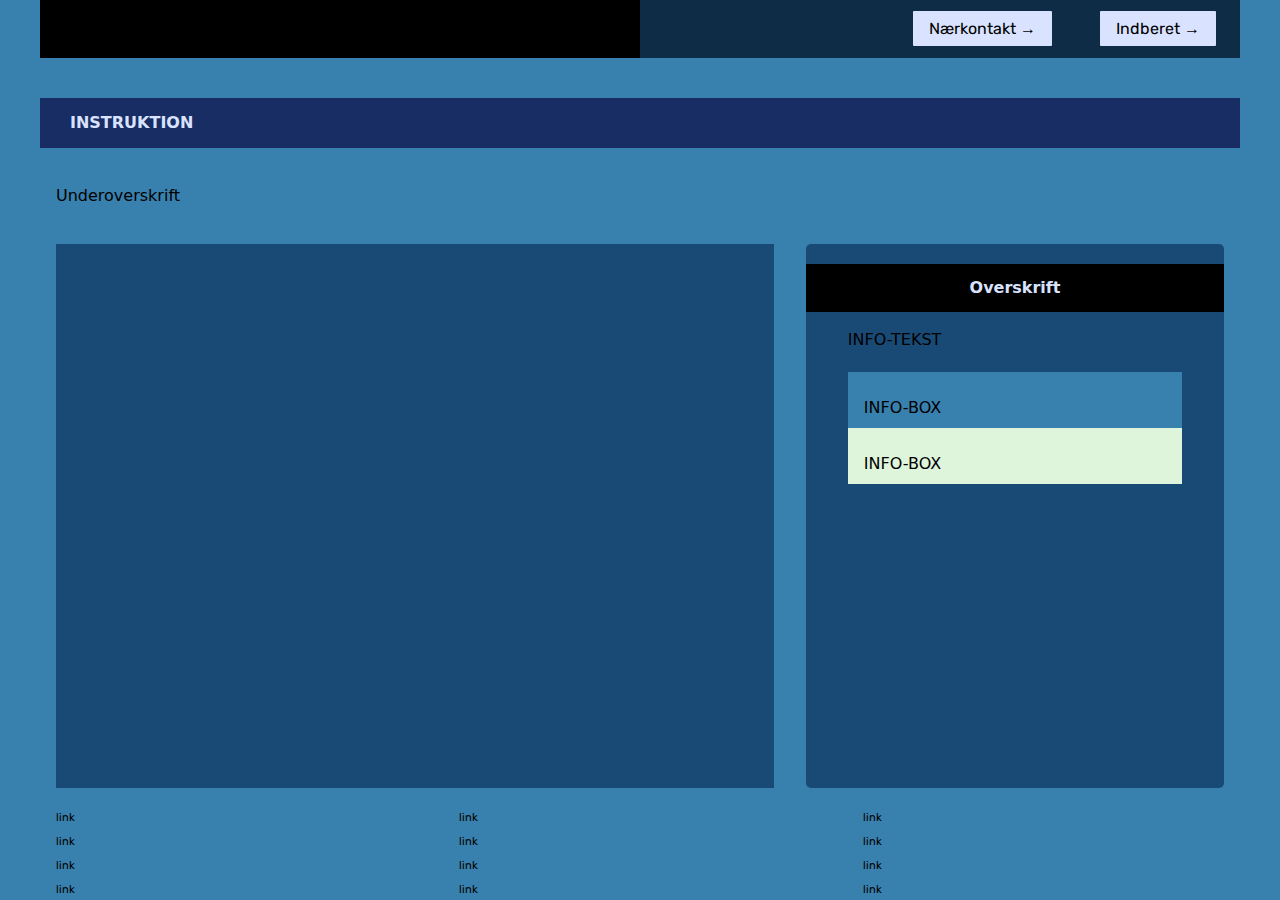
<file: instruction.html>
<!DOCTYPE html>
<html lang="en">
  <head>
    <meta charset="UTF-8" />
    <meta http-equiv="X-UA-Compatible" content="IE=edge" />
    <meta name="viewport" content="width=device-width, initial-scale=1.0" />
    <link rel="stylesheet" href="css/reset.css" />
    <link rel="stylesheet" href="css/custom.css" />
    <link rel="stylesheet" href="css/fonts.css" />
    <link rel="stylesheet" href="css/general.css" />
    <link rel="stylesheet" href="css/layout.css" />
    <link rel="stylesheet" href="css/burger.css" />
    <link rel="stylesheet" href="css/cards.css" />
    <link rel="stylesheet" href="css/infographic.css" />
    <link rel="icon" type="image/png" href="img/fav.png" />
    <title>Emergency Site</title>
  </head>
  <body id="instruction">
    <header>
      <nav>
        <div id="logotype-wrapper" class="logo">
          <a href="index.html"> LOGO-TYPE </a>
        </div>
        <ul class="menu">
          <li><a class="menuItem" href="instruction.html">Nærkontakt </a></li>
          <li><a class="menuItem" href="register.html">Indberet</a></li>
        </ul>
        <button class="burger">
          <span class="line"></span>
          <span class="line"></span>
          <span class="line"></span>
        </button>
      </nav>
    </header>

    <main>
      <h1>INSTRUKTION</h1>
      <p>Underoverskrift</p>
      <section class="info-graphic"></section>
      <section class="info-text">
        <h2>Overskrift</h2>
        <article>
          <p class="placeholder">INFO-TEKST</p>
        </article>
        <aside id="efficiency" class="info-box">INFO-BOX</aside>
        <aside id="requirement" class="info-box">INFO-BOX</aside>
      </section>
    </main>

    <footer>
      <nav class="some">
        <ul>
          <li><a href="">link</a></li>
          <li><a href="">link</a></li>
          <li><a href="">link</a></li>
          <li><a href="">link</a></li>
        </ul>
      </nav>
      <nav class="another">
        <ul>
          <li><a href="">link</a></li>
          <li><a href="">link</a></li>
          <li><a href="">link</a></li>
          <li><a href="">link</a></li>
        </ul>
      </nav>
      <nav class="yetanother">
        <ul>
          <li><a href="">link</a></li>
          <li><a href="">link</a></li>
          <li><a href="">link</a></li>
          <li><a href="">link</a></li>
        </ul>
      </nav>
    </footer>
    <script src="js/burger.js"></script>
    <!-- <script src="js/main.js"></script> -->
  </body>
</html>
</file>
<file: css/custom.css>
:root {
  /* Colours */
  --color-bg: #3880ad; /* page background /*

  /* Header */
  --color-head-bg: #182d63;

  /* Logotype */
  --color-logotype-bg: #000;
  --color-text-logotype: #d9e3ff;
  --font-logotype-size: 2rem;

  /* Global menu */
  --color-menu-bg: #0f2c47;
  /* Links */
  --color-link-bg: #d9e3ff;
  --color-link-hover: #c6d3f5; /* used */
  --color-link-active: #99958f; /* used */
  --border-radius-links: 1px;

  /* Headlines og rubrik */
  --font-h1-size: 1rem;
  --font-sub1-size: 1rem;
  --font-h2-size: 1rem;
  --font-h3-size: 1rem;
  --color-headline-bg: #000;
  --color-headline-text-page: #d9e3ff;

  /* Tekst */
  --color-text: #000;
  --color-text-inverted: #d9e3ff;

  /*  Marginer */
  --margin-head-bottom: 5px;

  /* Borders */
  --border-radius: 5px;

  /* Cards */
  --color-card-bg: #194a75;
  --color-cta-card-bg: #182d63;
  /* news-cards */
  --color-news-bg: #334c8c;
  --color-news-bg-inverted: #d9e3ff;
  --color-cta-newscard-bg: #707070;
  --color-cta-newscard-bg-inverted: #1b456c;

  /* Fonts */
  --font-family-sans: "Rubik", ui-sans-serif;
  --font-weight-light: 300;
  --font-weight-regular: 400;
  --font-weight-medium: 500;
  --font-weight-bold: 700;

  /* Text sizes */
  --logotype-size: 1rem;
  --headline1-size: 2rem;
  --headline2-size: 1rem;
  --headline3-size: 1rem;
  --bodytext-size: 1rem;
  --cta-text-size: 1rem;
  --followup-text-size: 1rem;
  --form-submit-size: 1rem;

  /* Infographics */
  --color-info-bg: #194a75;
  --color-infobox-1-bg: #3880ad;
  --color-infobox-2-bg: #def5db;
}
/* Farver til light og dark mode */
:root {
  /* Page baggrund */
  --color-bg: light-dark(#3880ad, #464c54); /* lys blå / grå */

  /* Header */
  --color-head-bg: light-dark(#182d63, #111827);

  /* Logotype */
  --color-logotype-bg: light-dark(#000000, #000000);
  --color-text-logotype: light-dark(#000000, #e5e7ff);

  /* Global menu / top-menu */
  --color-menu-bg: light-dark(#0f2c47, #0f2c47);
  --color-link-bg: light-dark(#d9e3ff, #4b5563);
  --color-link-hover: light-dark(#ffffff, #e5e7eb);
  --color-link-active: light-dark(#99958f, #1e0863);

  /* Headlines og rubrik */
  --color-headline-bg: light-dark(#000000, #000000);
  --color-headline-text-page: light-dark(#d9e3ff, #e5e7ff);

  /* Brødtekst */
  --color-text: light-dark(#000000, #ffffff);
  --color-text-inverted: light-dark(#d9e3ff, #d9e3ff);

  /* Cards (venstre teasere) */
  --color-card-bg: light-dark(#194a75, #3d3d3c);
  --color-cta-card-bg: light-dark(#182d63, #1b456c);

  /* News-cards (højre kolonne) */
  --color-news-bg: light-dark(#334c8c, #494949);
  --color-news-bg-inverted: light-dark(#d9e3ff, #2c2b29);
  --color-cta-newscard-bg: light-dark(#707070, #2a2921);
  --color-cta-newscard-bg-inverted: light-dark(#1b456c, #3f4860);

  /* Infographics (instruction-siden) */
  --color-info-bg: light-dark(#194a75, #343434);
  --color-infobox-1-bg: light-dark(#3880ad, #122743);
  --color-infobox-2-bg: light-dark(#def5db, #064e3b);
}

/* ---------- CARDS VENSTRE (daily_card) ---------- */
.daily_card {
  background-color: var(--color-card-bg); /* som før */
  border-radius: 8px;
  padding: 1.5rem;
  margin-bottom: 1.5rem;
}

/* ---------- HØJRE KOLONNE (breaking + news_card) ---------- */

/* Selve kolonnen skal IKKE have en stor baggrund */
#breaking {
  background: none; /* ingen lang plade */
  padding: 0;
}

/* Hvert nyhedskort er en separat boks */
.news_card {
  background-color: var(--color-news-bg); /* farve til boksen */
  border-radius: 2px;
  padding: 1rem;
  margin-bottom: 1rem; /* afstand mellem de 3 bokse */
}

/* Billedet skal fylde hele kortets bredde */
.news_card img {
  width: 100%;
  display: block;
}
</file>
<file: css/fonts.css>
@font-face {
  font-family: "Rubik";
  src: url("../fonts/Rubik-VariableFont_wght.woff2") format("woff2"), url("/fonts/Rubik-Regular.woff") format("woff");
  font-weight: var(--font-weight-regular);
  font-style: normal;
}

@font-face {
  font-family: "Rubik";
  src: url("../fonts/Rubik-VariableFont_wght.woff2") format("woff2");
  font-weight: var(--font-weight-bold);
  font-style: normal;
}

@font-face {
  font-family: "Rubik";
  src: url("../fonts/Rubik-VariableFont_wght.woff2") format("woff2");
  font-weight: var(--font-weight-light);
  font-style: normal;
}
@font-face {
  font-family: "Rubik";
  src: url("../fonts/Rubik-VariableFont_wght.woff2") format("woff2");
  font-weight: var(--font-weight-medium);
  font-style: normal;
}
</file>
<file: css/general.css>
html {
  font-family: var(--font-family-sans);
  color: var(--color-text);
  background-color: var(--color-bg);
}

header {
  height: min-content;
}

#main-disclamer {
  height: 225px;
  background-color: var(--color-head-bg);
  display: flex;
  justify-content: flex-start;
  align-items: center;
  padding-left: 2rem;
  padding-bottom: 2%;
  margin-bottom: var(--margin-head-bottom);
}

#main-disclamer-content {
  display: flex;
  column-gap: 1rem;
}

main section {
  padding: 20px;
  border-radius: var(--border-radius);
}

h1 {
  font-size: var(--font-h1-size);
  font-weight: var(--font-weight-bold);
  color: var(--color-text-inverted);
  margin: 5px 0;
  line-height: 1.3rem;
  text-align: left;
}

#instruction h1,
#register h1 {
  margin: 40px 0 20px 0;
  padding: 15px 30px;
  background-color: var(--color-head-bg);
  font-size: var(--font-h2-size);
}

#instruction p {
  grid-column: 1/-1;
  margin-bottom: 20px;
  font-size: var(--font-h2-size);
  line-height: 1.5rem;
}

.sub {
  font-size: var(--font-sub1-size);
  font-weight: var(--font-weight-light);
  color: var(--color-text-inverted);
}

h2 {
  font-size: var(--headline2-size);
}

h3 {
  font-size: var(--headline3-size);
}

mainh1 {
  width: calc(80% - 6rem);
}

/* NAVIGATION STRUCTURES */
header > nav {
  height: 100%;
  background-color: var(--color-menu-bg);
}

nav ul {
  list-style: none;
}

a {
  font-family: var(--font-family-sans);
}

nav a {
  text-decoration: none;
  color: var(--color-text);
}

/* Måske skal du lave en ny regel for logotype-wrapper, når du har lavet din logotype */
#logotype-wrapper {
  background-color: var(--color-logotype-bg);
  display: flex;
  justify-content: flex-start;
  align-items: center;
  height: 3.6rem;
}

#logotype-wrapper > a {
  color: var(--color-text-logotype);
  font-size: var(--font-logotype-size);
  font-weight: var(--font-weight-medium);
  width: max-content;
  margin-left: 1rem;
}

/* Global menu */
header nav li a {
  margin: 1.5rem;
  background-color: var(--color-link-bg);
  color: var(--color-text);
  font-size: var(--followup-text-size);
  padding: 0.5rem 1rem;
  border-radius: var(--border-radius-links);
}

/* Pilen efter menu-tekst */
header > nav li > a:after {
  content: " \2192";
}

/* Global menu hover effekt - Lav den om til det, du synes */
nav a:hover {
  background-color: var(--color-link-hover);
}

nav a:active {
  background-color: var(--color-link-active);
}

/* FOOTER */
footer a {
  font-size: 0.7rem;
}

html,
body,
header,
footer,
main,
nav,
ul {
  margin: 0;
  padding: 0;
  box-sizing: border-box;
}

/* ========== LIGHT / DARK MODE ========== */

/* Standard: light */
html {
  color-scheme: light;
}

/* Når vi sætter class="dark" på <html> i JS */
html.dark {
  color-scheme: dark;
}

/* Basis som bruger dine variabler fra custom.css */
body {
  font-family: system-ui, -apple-system, BlinkMacSystemFont, "Segoe UI",
    sans-serif;
  background-color: var(--color-bg);
  color: var(--color-text);
}

/* ========== HEADER, LOGO, MENU ========== */

header {
  background-color: var(--color-head-bg);
  color: var(--color-text-logotype);
}

#logotype-wrapper {
  background-color: var(--color-logotype-bg);
  color: var(--color-text-logotype);
}

.menu a {
  background-color: var(--color-link-bg);
  color: var(--color-text-logotype);
  text-decoration: none;
}

/* hover på top-links */
.menu a:hover {
  background-color: var(--color-link-hover);
}

/* ========== CARDS PÅ FORSIDEN ========== */

.daily_card,
.news_card {
  background-color: var(--color-card-bg);
  color: var(--color-text);
}

/* Breaking-news kolonnen */
#breaking {
  background-color: var(--color-news-bg);
}

/* CTA-knapper i cards */
.cta_btn,
.news_card button {
  background-color: var(--color-cta-card-bg);
  color: var(--color-text-inverted);
  border: none;
  cursor: pointer;
}

/* ========== INFOGRAFIK / INSTRUCTION-SIDE ========== */

.info-graphic {
  background-color: var(--color-info-bg);
}

.info-box:first-of-type {
  background-color: var(--color-infobox-1-bg);
}

.info-box:last-of-type {
  background-color: var(--color-infobox-2-bg);
}

/* ========== DARKMODE SWITCH ========== */

/* Selve knappen – står lige efter "Indberet" */
.theme-toggle {
  margin-left: 1rem; /* lidt luft efter menuknapperne */
  padding: 0;
  background: none;
  border: none;
  cursor: pointer;
  flex-shrink: 0; /* så den ikke strækkes af flex-layout i nav */
}

/* Den blå "pille" */
.theme-toggle .toggle-track {
  width: 54px; /* FAST bredde – kort og pæn */
  height: 28px;
  border-radius: 999px;
  background-color: #2041a4; /* lys-mode farve */
  display: flex;
  align-items: center;
  padding: 3px;
}

/* Den gule cirkel */
.theme-toggle .toggle-thumb {
  width: 22px;
  height: 22px;
  border-radius: 50%;
  background-color: #ebb153;
  transform: translateX(0); /* start til venstre */
  transition: transform 0.25s ease;
}

/* Når vi er i dark mode (html.dark) flytter cirklen til højre
   og vi giver track’en en mørkere farve */
html.dark .theme-toggle .toggle-track {
  background-color: #555;
}

html.dark .theme-toggle .toggle-thumb {
  transform: translateX(26px);
}
</file>
<file: css/layout.css>
/* LAYOUT FOR MAIN CONTENT */
body {
  display: grid;
  grid-template-rows: auto 1fr auto;
  height: 100vh;
  max-width: 1200px;
  margin: 0 auto;
}
main {
  display: grid;
  row-gap: 1rem;
}
main > *:not(:first-child) {
  margin: 0 1rem;
}
main {
  grid-template-rows: min-content min-content 1fr min-content;
}
#instruction main {
  grid-template-rows: min-content min-content min-content 1fr min-content;
}
/* LAYOUT FOR HEADER AND FOOTER */
footer {
  display: grid;
  gap: 10px;
}
header nav,
footer nav {
  display: flex;
  justify-content: space-between;
  align-items: center;
}
header nav > * {
  flex: 1;
}
nav ul {
  display: flex;
  justify-content: flex-end;
}
header ul {
  height: 100%;
  width: clamp(175px, 50%, 300px);
}
footer ul {
  flex-direction: column;
  padding-left: 1rem;
}

/* LAYOUT FOR SECTIONS */
#daily,
#breaking {
  display: grid;
}
#daily {
  grid-template-rows: repeat(2, minmax(200px, min-content));
  gap: 1rem;
}
#breaking {
  grid-template-rows: repeat(auto-fit, minmax(50px, min-content));
  gap: 0;
}

@media (width > 600px) {
  #frontpage > main {
    grid-template-columns: 6fr 3fr;
    grid-template-rows: auto 1fr auto;
  }
  #instruction > main,
  #register > main {
    grid-template-columns: 5fr 3fr;
    grid-template-rows: auto auto 1fr auto;
  }

  .qr {
    order: 1;
  }

  h1 {
    grid-column: 1 / -1;
  }
  footer {
    grid-template-columns: 1fr 1fr 1fr;
  }
}
</file>
<file: css/burger.css>
.burger {
  width: 30px;
  height: 20px;
  cursor: pointer;
}

.burger .line {
  display: block;
  width: 100%;
  height: 2px;
  background-color: #333333;
  margin-bottom: 5px;
  transition: 0.2s linear;
}
.burger {
  display: none;
}
@media screen and (width < 800px) {
  .menu {
    display: none;
  }
  .logo {
    flex: 0 0 50vw;
  }
  .burger {
    display: block;
    background-color: transparent;
    border: 0;
    flex: 0 0 auto;
    margin: 0 20px;
  }
  .burger.active .line:nth-child(1) {
    transform: rotate(45deg) translate(5px, 5px);
    transition: 0.2s linear;
  }
  .burger.active .line:nth-child(2) {
    opacity: 0;
    transition: 0.15s linear;
  }
  .burger.active .line:nth-child(3) {
    transform: rotate(-45deg) translate(5px, -5px);
    transition: 0.2s linear;
  }
  nav.active .menu {
    display: block;
    background-color: var(--color-menu-bg);
    position: absolute;
    top: 3.6rem;
    right: 0;
    width: clamp(200px, 50vw, 400px);
    z-index: 1;
    opacity: 0.8;
  }
  header > nav li > a:after {
    content: "";
  }
  nav.active .menu li {
    margin: 40px 20px;
    text-align: right;
  }
  nav.active .menu a {
    font-size: 24px;
  }
}
</file>
<file: css/cards.css>
.daily_card {
  background-color: var(--color-card-bg);
  display: grid;
  grid-template-columns: 3fr 5fr;
  gap: 10px;
  padding: 40px 0 40px 20px;
  border-radius: var(--border-radius);
  height: minmax(200px, min-content);
}
.daily_text {
  display: grid;
  grid-template-rows: repeat(3, min-content);
  gap: 10px;
}
.daily_text h2 {
  background-color: var(--color-headline-bg);
  color: var(--color-text-inverted);
  padding: calc(1.1rem / 1.5) 0 calc(1.1rem / 2) 1rem;
  margin: 0 0 0.5rem 0;
}
.daily_text p {
  padding-right: 2rem;
  margin: 0 0 1rem 0;
}
.daily_text .cta_btn {
  justify-self: left;
  width: 80%;
}
.daily_img {
  width: 100%;
  height: 100%;
  object-fit: cover;
}
.news_card {
  background-color: var(--color-news-bg);
  display: grid;
  grid-template-rows: repeat(min-content);
  gap: 0.4rem;
  padding: 1rem 0;
  height: minmax(300px, min-content);
}
.news_card:nth-child(2n) {
  background-color: var(--color-news-bg-inverted);
}
.news_card > * {
  padding: 0 1rem;
}
.news_card h3 {
  margin: 0.5rem 0 0 0;
}
.news_card p {
  margin: 0 0 1rem 0;
}
.news_card:first-child:before {
  content: "BREAKING NEWS";
  background-color: var(--color-headline-bg);
  color: var(--color-headline-text-page);
  font-size: var(--font-h3-size);
  font-weight: var(--font-weight-medium);
  text-align: center;
  line-height: 1rem;
  padding: calc(1.1rem / 1.5) 0 calc(1.1rem / 2) 0;
}
.news_card:first-child {
  border-radius: var(--border-radius) var(--border-radius) 0 0;
}
.news_card:last-child {
  border-radius: 0 0 var(--border-radius) var(--border-radius);
}

.news_card .cta_btn {
  justify-self: center;
}
.cta_btn {
  display: inline-block;
  padding: 0.4rem 1rem;
  background-color: var(--color-cta-card-bg);
  color: var(--color-text-inverted);
  text-decoration: none;
  width: max-content;
  border-radius: var(--border-radius);
}
.news_card .cta_btn {
  background-color: var(--color-cta-newscard-bg);
}
.news_card:nth-of-type(2n) .cta_btn {
  background-color: var(--color-cta-newscard-bg-inverted);
  color: var(--color-text);
}
.cta_btn:after {
  content: "\2192";
  margin-left: 1rem;
}
</file>
<file: css/infographic.css>
#head-txt {
  fill: rgb(54, 54, 54);
}
.info-graphic,
.info-text {
  background-color: var(--color-info-bg);
  padding: 20px 0;
}
.info-graphic {
  border-radius: 0;
  margin: 60px auto 80px auto;
}
.info-text h2 {
  line-height: 3rem;
  text-align: center;
  background-color: var(--color-headline-bg);
  color: var(--color-headline-text-page);
  margin-bottom: 1rem;
}
.info-text h3 {
  font-size: 0.8rem;
  line-height: 0.8rem;
  font-weight: 600;
  margin: 0;
  padding: 0;
}
.info-text > *:not(:first-child) {
  margin: 0 clamp(1rem, 10%, 7rem);
}
.info-text p {
  font-size: 0.8rem;
  line-height: 1.3;
  margin: 0 0 1.2rem 0;
  padding: 0;
}
.info-box {
  padding: 1.5rem 1rem 0.5rem 1rem;
  background-color: var(--color-infobox-1-bg);
}
.info-box:nth-of-type(2n) {
  background-color: var(--color-infobox-2-bg);
}
</file>
